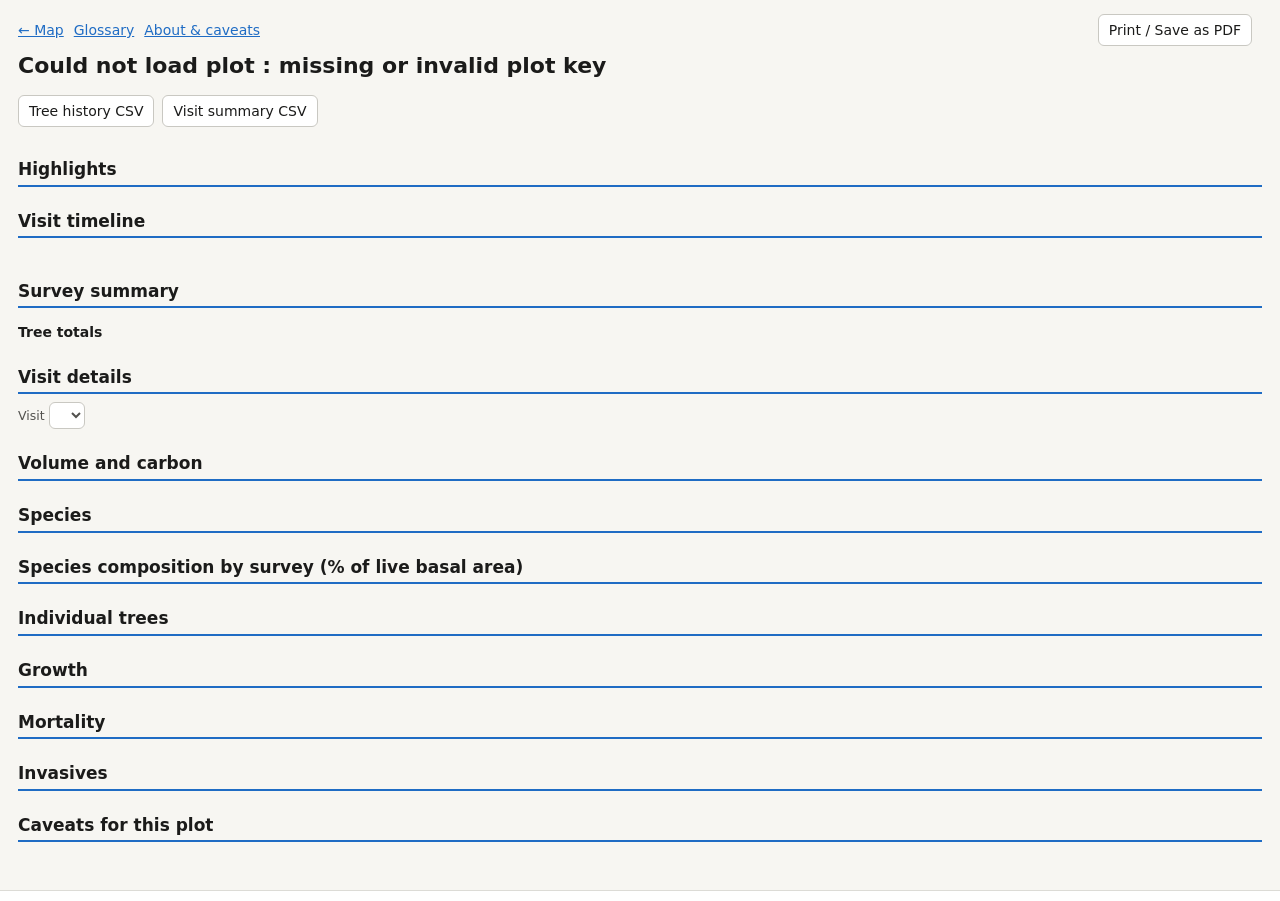
<file: web/plot.html>
<!doctype html>
<html lang="en">
<head>
<meta charset="utf-8">
<meta name="viewport" content="width=device-width, initial-scale=1, viewport-fit=cover">
<meta http-equiv="Content-Security-Policy" content="default-src 'self'; script-src 'self'; style-src 'self' 'unsafe-inline'; img-src 'self' data: blob:; connect-src 'self'; font-src 'self'; object-src 'none'; base-uri 'self'; form-action 'none'">
<meta name="referrer" content="no-referrer">
<title>FIA plot</title>
<link rel="stylesheet" href="app.css">
</head>
<body>
<div class="page">
  <div class="pagehead noprint">
    <a href="index.html" data-keepview>← Map</a> <a href="glossary.html" data-keepview>Glossary</a> <a href="about.html" data-keepview>About &amp; caveats</a>
    <span class="grow"></span>
    <button type="button" id="printbtn" class="printbtn">Print / Save as PDF</button>
    <span id="viewsw"></span>
  </div>
  <h1 id="title">Loading…</h1>
  <p class="printonly" id="printurl"></p>
  <p class="muted" id="subtitle"></p>
  <p class="muted" id="subtitle2"></p>
  <div class="actions noprint">
    <button type="button" id="csv_trees">Tree history CSV</button>
    <button type="button" id="csv_visits">Visit summary CSV</button>
  </div>
  <section class="psec" data-sec="highlights" id="s-highlights">
    <div class="kpis" id="kpis"></div>
    <h2>Highlights</h2>
    <div id="hl"></div>
  </section>

  <section class="psec" data-sec="timeline" id="s-timeline">
    <h2>Visit timeline</h2>
    <div id="tlintro"></div>
    <p class="muted" id="tldesc"></p>
    <div class="tlwrap"><div class="timeline" id="timeline"></div></div>
    <div id="predbox"></div>
  </section>

  <section class="psec" data-sec="survey" id="s-survey">
    <h2>Survey summary</h2>
    <div id="survey"></div>
    <h3>Tree totals</h3>
    <div id="treetot"></div>
  </section>

  <section class="psec" data-sec="details" id="s-details">
    <h2>Visit details <span class="muted" id="vsel"></span></h2>
    <div id="detintro"></div>
    <div class="actions noprint"><label>Visit <select id="vpick"></select></label></div>
    <div id="details"></div>
  </section>

  <section class="psec expert-only" data-sec="expert" id="s-expert">
    <h2>Expert panels <span class="muted" id="xsel"></span></h2>
    <div id="expert">Loading…</div>
  </section>

  <section class="psec" data-sec="vc" id="s-vc">
    <h2>Volume and carbon</h2>
    <div id="vc"></div>
  </section>

  <section class="psec" data-sec="species" id="s-species">
    <h2>Species</h2>
    <div id="species"></div>
  </section>

  <section class="psec" data-sec="comp" id="s-comp">
    <h2>Species composition by survey (% of live basal area)</h2>
    <div id="comp"></div>
  </section>

  <section class="psec" data-sec="indiv" id="s-indiv">
    <h2>Individual trees</h2>
    <div id="indiv"></div>
  </section>

  <section class="psec" data-sec="growth" id="s-growth">
    <h2>Growth</h2>
    <div id="growth"></div>
  </section>

  <section class="psec" data-sec="mort" id="s-mort">
    <h2>Mortality</h2>
    <div id="mort"></div>
  </section>

  <section class="psec" data-sec="invh" id="s-invh">
    <h2>Invasives</h2>
    <div id="invh"></div>
  </section>

  <section class="psec" data-sec="caveats" id="s-caveats">
    <h2>Caveats for this plot</h2>
    <div id="caveats"></div>
  </section>

  <section class="printonly" id="s-terms"></section>
  <p class="printonly" id="printfoot"></p>
</div>
<footer id="footer" class="footer"></footer>
<dialog class="printdlg" id="printdlg">
  <form method="dialog">
    <h3 style="margin-top:0">Print / Save as PDF</h3>
    <p class="muted">Sections to include</p>
    <div id="pd_secs"></div>
    <label><input type="checkbox" id="pd_trees" checked> Individual tree table</label>
    <label class="expert-only"><input type="checkbox" id="pd_raw"> Include raw records (appendix)</label>
    <div class="actions"><button value="cancel" type="submit">Cancel</button><button value="print" type="submit" class="primary" id="pd_go">Print…</button></div>
  </form>
</dialog>
<script src="vendor/plotly-7.1.0.min.js"></script>
<script src="fia.js"></script>
<script src="help.js"></script>
<script src="plot.js"></script>
<script src="spview.js"></script>
<script src="expert.js"></script>
</body>
</html>
</file>
<file: web/app.css>
:root {
  --bg: #f7f6f2; --panel: #ffffff; --ink: #1b1b1a; --ink2: #52514e; --muted: #7a7974; --line: #dcdbd6; --line2: #c9c8c2;
  --accent: #1f6cc4; --accent-ink: #ffffff;          /* 5.2:1 on white (WCAG AA for link text) */ --warn-bg: #fff4d6; --warn-ink: #6b4a00; --bad: #b3261e; --good: #1f7a3a;
  --flag-bg: #fde8e6; --chip: #eeede9; --shadow: 0 1px 3px rgba(0,0,0,.12);
}
@media (prefers-color-scheme: dark) {
  :root:not([data-theme="light"]) {
    --bg: #161615; --panel: #1f1f1e; --ink: #ecebe7; --ink2: #b9b8b2; --muted: #8d8c86; --line: #353533; --line2: #4a4946;
    --accent: #5b9cf0; --accent-ink: #0b0b0b; --warn-bg: #3a3020; --warn-ink: #f2d38a; --bad: #ff8a80; --good: #7fd18f;
    --flag-bg: #43201d; --chip: #2a2a28; --shadow: 0 1px 3px rgba(0,0,0,.5);
  }
}
* { box-sizing: border-box; }
html, body { margin: 0; height: 100%; background: var(--bg); color: var(--ink); font: 14px/1.45 "Segoe UI", system-ui, -apple-system, Arial, sans-serif; }
a { color: var(--accent); }
button, input, select { font: inherit; color: inherit; }
button { background: var(--panel); border: 1px solid var(--line2); border-radius: 6px; padding: 5px 10px; cursor: pointer; }
button:hover:not(:disabled) { border-color: var(--accent); }
button.primary { background: var(--accent); color: var(--accent-ink); border-color: var(--accent); }
button:disabled { opacity: .45; cursor: not-allowed; }
input, select { background: var(--panel); border: 1px solid var(--line2); border-radius: 6px; padding: 4px 7px; min-width: 0; }
label { color: var(--ink2); font-size: 12.5px; }
.muted { color: var(--muted); font-size: 12.5px; }
.note { background: var(--warn-bg); color: var(--warn-ink); border-radius: 6px; padding: 7px 9px; font-size: 12.5px; }
.flag { background: var(--flag-bg); border-radius: 4px; padding: 0 3px; }
.tag { display: inline-block; font-size: 11.5px; border: 1px dashed var(--line2); border-radius: 10px; padding: 0 7px; color: var(--ink2); }
.badge { display: inline-block; min-width: 8px; padding: 0 6px; border-radius: 9px; background: var(--bad); color: #fff; font-size: 11px; margin-left: 4px; }
.hidden { display: none !important; }
table { border-collapse: collapse; width: 100%; font-variant-numeric: tabular-nums; font-feature-settings: 'tnum' 1; }
th, td { text-align: left; padding: 4px 7px; border-bottom: 1px solid var(--line); vertical-align: middle; white-space: nowrap; }
/* header colours are explicit (not inherited), so headers stay readable inside third-party containers such as Leaflet popups */
th { background: var(--chip); color: var(--ink); font-weight: 600; font-size: 12.5px; position: sticky; top: 0; }
th abbr { text-decoration: none; cursor: help; border-bottom: 1px dotted var(--muted); }
/* numbers, years and short counts are centred (header too); text columns stay left. help.js marks the columns and pads
   numbers with figure spaces so decimals line up within a centred column */
td.n, th.n { text-align: center; }
/* only genuinely long text wraps: footnotes, detail rows, marked long-text cells, tags */
tfoot td, td.wrap, tr.tdet td { white-space: normal; }
td .tag { white-space: nowrap; }
td.wrap { min-width: 14em; max-width: 34em; }

/* ---------- map page */
#top { display: flex; gap: 10px; align-items: center; padding: 8px 12px; background: var(--panel); border-bottom: 1px solid var(--line); flex-wrap: wrap; }
#top h1 { font-size: 16px; margin: 0 8px 0 0; white-space: nowrap; }
#top .grow { flex: 1; }
#idq { width: 220px; }
#main { display: flex; height: calc(100% - 50px); }
#side { width: 300px; flex: none; overflow-y: auto; background: var(--panel); border-right: 1px solid var(--line); padding: 10px 12px; }
#map { flex: 1; min-width: 0; }
#side h2 { font-size: 13px; text-transform: uppercase; letter-spacing: .04em; color: var(--ink2); margin: 14px 0 6px; }
#side h2:first-child { margin-top: 0; }
.row { display: flex; gap: 6px; align-items: center; margin: 4px 0; }
.row > * { flex: 1; }
.row > label { flex: 0 0 82px; }
.legend-item { display: flex; align-items: center; gap: 6px; font-size: 12.5px; padding: 2px 0; cursor: pointer; }
.legend-item input { flex: none; }
.sw { width: 12px; height: 12px; border-radius: 50%; border: 1px solid rgba(0,0,0,.35); flex: none; }
.legend-item .n { margin-left: auto; color: var(--muted); }
#count { font-weight: 600; }
#drawer { position: absolute; right: 12px; top: 62px; width: 420px; max-height: calc(100% - 80px); overflow: auto; background: var(--panel);
  border: 1px solid var(--line); border-radius: 8px; box-shadow: var(--shadow); padding: 12px 14px; z-index: 1000; }
#drawer h3 { margin: 0 0 8px; font-size: 15px; display: flex; justify-content: space-between; align-items: center; }
#drawer .close { border: 0; font-size: 18px; padding: 0 4px; }
.results li { margin: 3px 0; }
.results { padding-left: 18px; margin: 6px 0; }
.leaflet-popup-content { font: 13px/1.4 "Segoe UI", Arial, sans-serif; min-width: 290px; }
.leaflet-popup-content table td, .leaflet-popup-content table th { padding: 2px 5px; font-size: 12px; white-space: nowrap; }
/* theme Leaflet's popup (it defaults to a white box with #333 text) with the site's light/dark variables */
.leaflet-popup-content-wrapper, .leaflet-popup-tip { background: var(--panel); color: var(--ink); }
.leaflet-container a.leaflet-popup-close-button { color: var(--ink2); }
.leaflet-popup-content a { color: var(--accent); }
.plain-bg { background: #e9eef0; }
@media (prefers-color-scheme: dark) { .plain-bg { background: #22292c; } }
.progress { height: 10px; background: var(--chip); border-radius: 5px; overflow: hidden; margin: 6px 0; }
.progress > div { height: 100%; background: var(--accent); width: 0; transition: width .3s; }
pre.log { max-height: 220px; overflow: auto; background: var(--chip); padding: 6px 8px; border-radius: 6px; font-size: 11.5px; white-space: pre-wrap; }
.tables-wrap { max-height: 260px; overflow: auto; border: 1px solid var(--line); border-radius: 6px; }
.tables-wrap td, .tables-wrap th { font-size: 11.5px; padding: 2px 5px; }
.changed td { background: var(--warn-bg); }
.kv { display: grid; grid-template-columns: 150px 1fr; gap: 2px 10px; font-size: 13px; margin: 6px 0; }
.kv div:nth-child(odd) { color: var(--ink2); }
.ok { color: var(--good); } .bad { color: var(--bad); }

/* ---------- plot page */
.page { max-width: 1280px; margin: 0 auto; padding: 14px 18px 40px; }
.page h1 { font-size: 22px; margin: 4px 0 2px; }
.page h2 { font-size: 17px; margin: 22px 0 8px; border-bottom: 2px solid var(--accent); padding-bottom: 3px; }
.page h3 { font-size: 14px; margin: 14px 0 6px; }
.card { background: var(--panel); border: 1px solid var(--line); border-radius: 8px; padding: 10px 12px; }
.timeline { display: grid; grid-auto-flow: column; grid-auto-columns: minmax(150px, 1fr); gap: 8px; overflow-x: auto; padding-bottom: 6px; }
.tc { background: var(--panel); border: 1px solid var(--line2); border-radius: 8px; padding: 7px 9px; cursor: pointer; font-size: 12.5px; }
.tc.sel { border: 2px solid var(--accent); }
.tc.pred { border-style: dashed; cursor: default; background: transparent; }
.tc .d { font-weight: 650; font-size: 14px; }
.tabs { display: flex; gap: 4px; flex-wrap: wrap; margin: 10px 0 8px; }
.tabs button { border-radius: 16px; padding: 3px 11px; font-size: 13px; }
.tabs button.on { background: var(--accent); color: var(--accent-ink); border-color: var(--accent); }
.scroll { max-height: 520px; overflow: auto; border: 1px solid var(--line); border-radius: 6px; }
.grid2 { display: grid; grid-template-columns: repeat(auto-fit, minmax(420px, 1fr)); gap: 12px; }
.kpis { display: grid; grid-template-columns: repeat(auto-fit, minmax(150px, 1fr)); gap: 8px; margin: 8px 0; }
.kpi { background: var(--panel); border: 1px solid var(--line); border-radius: 8px; padding: 7px 10px; }
.kpi .l { font-size: 12px; color: var(--ink2); } .kpi .v { font-size: 20px; font-weight: 650; } .kpi .u { font-size: 11.5px; color: var(--muted); }
.chart { width: 100%; height: 360px; }
.fields { columns: 3 300px; column-gap: 18px; font-size: 12.5px; }
.fields div { break-inside: avoid; padding: 1px 0; border-bottom: 1px dotted var(--line); }
.fields b { color: var(--ink2); font-weight: 600; }
.actions { display: flex; gap: 8px; flex-wrap: wrap; margin: 8px 0; }
@media (max-width: 760px) {
  #main { flex-direction: column; height: auto; }
  #side { width: 100%; border-right: 0; }
  #map { height: 70vh; }
  #drawer { left: 8px; right: 8px; width: auto; }
  .grid2 { grid-template-columns: 1fr; }
}

/* ---------- static site additions: footer, mobile filter panel, print */
body.mapbody { display: flex; flex-direction: column; height: 100%; height: 100dvh; }
body.mapbody #main { flex: 1; min-height: 0; height: auto; position: relative; }
.footer { font-size: 12px; color: var(--muted); padding: 5px 12px; background: var(--panel); border-top: 1px solid var(--line); }
.footer a { color: var(--accent); }
.toplink { white-space: nowrap; }
.searchrow { display: flex; gap: 6px; align-items: center; }
.mobile-only { display: none; }
.popscroll { max-height: 220px; overflow: auto; max-width: 100%; -webkit-overflow-scrolling: touch; }
.popscroll table { width: max-content; min-width: 100%; }
.prose { max-width: 820px; } .prose li { margin-bottom: 6px; }
.leaflet-container { font: inherit; }
@media (max-width: 760px) {
  .mobile-only { display: inline-block; }
  #top { gap: 6px; padding: 6px 8px; }
  #top h1 { font-size: 15px; flex: 1; }
  .searchrow { order: 5; width: 100%; }
  #idq { flex: 1; width: auto; font-size: 16px; }           /* 16px avoids iOS zoom on focus */
  #top button, #top .toplink { padding: 8px 10px; }
  body.mapbody #main { flex-direction: row; }
  body.mapbody #map { height: auto; flex: 1; }
  #side { position: absolute; z-index: 1100; top: 0; bottom: 0; left: 0; width: min(88vw, 340px); transform: translateX(-102%);
    transition: transform .2s ease; box-shadow: var(--shadow); border-right: 1px solid var(--line); }
  body.side-open #side { transform: none; }
  #side h2 .close { float: right; border: 0; font-size: 20px; padding: 0 6px; }
  #side select, #side input, #drawer input, #drawer select { font-size: 16px; padding: 7px 8px; }
  #drawer { top: auto; bottom: 0; left: 0; right: 0; width: auto; max-height: 72vh; border-radius: 12px 12px 0 0; }
  .leaflet-popup-content { min-width: 240px; }
  .page { padding: 10px 10px 30px; }
  .timeline { grid-auto-columns: minmax(140px, 70vw); }
  .chart { height: 300px; }
  .fields { columns: 1; }
  .tabs button { padding: 6px 12px; }
}
@media print {
  .noprint, .footer, .modebar-container { display: none !important; }
  body { background: #fff; color: #000; }
  .page { max-width: none; padding: 0; }
  .scroll { max-height: none !important; overflow: visible !important; border: 0; }
  .chart, .card, table, .timeline .tc { break-inside: avoid; }
  .timeline { display: flex; flex-wrap: wrap; }
  .note { background: #fff; border: 1px solid #999; }
}

/* active vs historical plots */
.histbadge { display: inline-block; font-size: 12px; border: 1.5px solid var(--muted); color: var(--ink2); border-radius: 10px; padding: 0 8px; background: var(--chip); }
.toggle-row { display: flex; align-items: flex-start; gap: 8px; padding: 8px 9px; margin: 0 0 10px; border: 1px solid var(--line2); border-radius: 6px; background: var(--chip); }
.toggle-row input { margin-top: 3px; flex: none; width: 16px; height: 16px; }
.toggle-row label { color: var(--ink); font-size: 13.5px; font-weight: 600; cursor: pointer; }
.toggle-row .muted { display: block; font-weight: 400; }
.sw.hollow { background: transparent !important; border: 2px solid #8a8984; }
.hist-cluster { background: transparent !important; }
.hist-cluster div { background: rgba(255,255,255,.75) !important; border: 2px dashed #7a7974; color: #52514e; width: 30px; height: 30px; margin: 5px 0 0 5px; border-radius: 15px; text-align: center; font: 12px/26px "Segoe UI", system-ui, sans-serif; box-sizing: border-box; }
details.histnear { margin-top: 10px; border-top: 1px solid var(--line); padding-top: 6px; }
details.histnear summary { cursor: pointer; color: var(--ink2); }
.filtnote { margin: 2px 0 6px; }

/* ---------- help (ⓘ), view switch, intros */
.hb { border: 0; background: transparent; color: var(--accent); padding: 0 3px; margin-left: 2px; font-size: 12px; line-height: 1; cursor: help; vertical-align: baseline; min-width: 20px; min-height: 20px; }
.hb:focus-visible { outline: 2px solid var(--accent); outline-offset: 1px; border-radius: 4px; }
#hpop { position: absolute; z-index: 3000; background: var(--panel); color: var(--ink); border: 1px solid var(--line2); border-radius: 8px;
  box-shadow: var(--shadow); padding: 8px 10px; font-size: 13px; line-height: 1.4; }
#hpop p { margin: 4px 0; } #hpop .hp-t { font-weight: 650; } #hpop code { font-size: 11.5px; color: var(--ink2); }
#hpop .hp-u { font-size: 12px; color: var(--ink2); } #hpop .hp-s, #hpop .hp-p { font-size: 12px; color: var(--ink2); }
#hpop a { color: var(--accent); }
th .thl { white-space: nowrap; } th small.thc { display: block; font-weight: 400; font-size: 10.5px; color: var(--ink2); white-space: nowrap; }
.viewsw { display: inline-flex; border: 1px solid var(--line2); border-radius: 16px; overflow: hidden; }
.viewsw button { border: 0; border-radius: 0; padding: 3px 10px; font-size: 12.5px; background: var(--panel); color: var(--ink); }
.viewsw button[aria-pressed="true"] { background: var(--accent); color: var(--accent-ink); }
.intro p { margin: 0 0 8px; max-width: 900px; color: var(--ink2); font-size: 13.5px; } .intro .src { font-size: 12px; color: var(--muted); }
.intro .intro-exp { display: none; }
[data-view="expert"] .intro .intro-std { display: none; } [data-view="expert"] .intro .intro-exp { display: block; margin: 0 0 4px; }
[data-view="standard"] .expert-only { display: none !important; }
[data-view="expert"] .standard-only { display: none !important; }
[data-view="expert"] .page { max-width: none; }
[data-view="expert"] .page h2 { font-size: 15px; margin: 14px 0 4px; }
[data-view="expert"] td, [data-view="expert"] th { padding: 2px 5px; font-size: 12px; }
.pagehead { display: flex; gap: 10px; align-items: center; flex-wrap: wrap; }
.pagehead .grow { flex: 1; }

/* ---------- plot page (revamp) */
.hl { margin: 6px 0 10px 18px; padding: 0; } .hl li { margin: 3px 0; max-width: 980px; }
.tag { white-space: nowrap; }
table.survey tbody td:first-child { white-space: nowrap; }
.tc .tag { white-space: normal; }
tr.predrow td { background: var(--chip); }
tfoot td { font-size: 12px; color: var(--ink2); border: 0; padding-top: 4px; }
.vsect { margin: 10px 0 14px; } .vsect > h3 { margin: 8px 0 4px; }
.absent { font-size: 12.5px; color: var(--ink2); }
.compbar { display: grid; grid-template-columns: 112px 1fr; gap: 6px; align-items: center; margin: 4px 0; font-size: 12.5px; }
.compbar .bar { display: flex; height: 26px; border-radius: 4px; overflow: hidden; background: var(--chip); }
.compbar .seg { height: 100%; display: flex; align-items: center; justify-content: center; font-size: 11.5px; color: #fff; min-width: 0;
  border-right: 2px solid var(--panel); box-sizing: border-box; overflow: hidden; white-space: nowrap; }
.compbar .seg.dk { color: #111; }
.complegend { display: flex; flex-wrap: wrap; gap: 4px 14px; font-size: 12.5px; margin: 6px 0; }
.complegend span::before { content: ""; display: inline-block; width: 11px; height: 11px; border-radius: 3px; margin-right: 5px; vertical-align: -1px; background: var(--c); }
.sm { display: grid; grid-template-columns: repeat(auto-fill, minmax(230px, 1fr)); gap: 10px; }
.sm figure { margin: 0; border: 1px solid var(--line); border-radius: 6px; padding: 4px 6px; background: var(--panel); }
.sm figcaption { font-size: 12.5px; font-weight: 600; } .sm svg { width: 100%; height: auto; display: block; }
.sm .ax { stroke: var(--line2); stroke-width: 1; } .sm .grid { stroke: var(--line); stroke-width: 1; }
.sm text { fill: var(--ink2); font-size: 10px; }
.smleg { display: flex; flex-wrap: wrap; gap: 4px 16px; font-size: 12.5px; color: var(--ink2); margin: 4px 0 8px; align-items: center; }
.smleg svg { vertical-align: middle; }
table.sortable th[aria-sort] { cursor: pointer; } table.sortable th[aria-sort="ascending"] .thl::after { content: " ▲"; } table.sortable th[aria-sort="descending"] .thl::after { content: " ▼"; }
tr.trow { cursor: pointer; } tr.trow:hover td { background: var(--chip); } tr.tdet td { background: var(--bg); }
.spark { vertical-align: middle; }
.tlwrap { position: relative; }
.tc:focus-visible { outline: 2px solid var(--accent); outline-offset: 2px; }
#tltip { position: absolute; z-index: 2500; max-width: 340px; background: var(--panel); color: var(--ink); border: 1px solid var(--line2); border-radius: 8px;
  box-shadow: var(--shadow); padding: 8px 10px; font-size: 12.5px; line-height: 1.4; }
#tltip b { font-weight: 650; } #tltip .st { margin-top: 5px; padding-top: 5px; border-top: 1px solid var(--line); color: var(--ink2); }
.xgrid { display: grid; grid-template-columns: repeat(auto-fit, minmax(380px, 1fr)); gap: 10px; }
.kvx { display: grid; grid-template-columns: max-content 1fr; gap: 1px 10px; font-size: 12px; }
.kvx .k { color: var(--ink2); font-family: Consolas, monospace; } .kvx .v { overflow-wrap: anywhere; }
.chooser { display: flex; flex-wrap: wrap; gap: 2px 10px; font-size: 12px; max-height: 120px; overflow: auto; border: 1px solid var(--line); padding: 4px 6px; border-radius: 6px; }
.rawtab { margin: 6px 0 12px; } .rawtab summary { cursor: pointer; font-weight: 600; }
dialog.printdlg { border: 1px solid var(--line2); border-radius: 10px; background: var(--panel); color: var(--ink); max-width: 420px; width: calc(100% - 32px); }
dialog.printdlg::backdrop { background: rgba(0,0,0,.35); }
dialog.printdlg label { display: block; color: var(--ink); font-size: 13.5px; margin: 3px 0; }
.printonly { display: none; }

/* ---------- print (plot page and map): US Letter, 0.6 in margins, light theme, no interactive chrome */
@page { size: letter portrait; margin: 0.6in; }
@page :first { margin-top: 0.6in; }
@media print {
  :root, :root:not([data-theme="light"]) { --bg: #fff; --panel: #fff; --ink: #000; --ink2: #333; --muted: #555; --line: #ccc; --line2: #999;
    --accent: #1f5fa8; --accent-ink: #fff; --chip: #eee; --warn-bg: #fff; --warn-ink: #000; --flag-bg: #fde8e6; }
  html, body { background: #fff !important; color: #000 !important; font-size: 9.3pt; }
  .noprint, .footer, .modebar-container, .hb, #hpop, #tltip, .viewsw, .actions, .chooser, dialog, .leaflet-control-container { display: none !important; }
  .printonly { display: block !important; }
  .page { max-width: none; padding: 0; }
  .page h1 { font-size: 17pt; } .page h2 { font-size: 12.5pt; break-after: avoid; } .page h3 { break-after: avoid; }
  .scroll, .tables-wrap { max-height: none !important; overflow: visible !important; border: 0; }
  table { font-size: 7.6pt; } th, td { padding: 1.5pt 3pt; } th { position: static; }
  thead { display: table-header-group; } tr, .chart, .card, figure, .compbar, .kpi, .vsect > h3, img.chartimg { break-inside: avoid; }
  table.wide { font-size: 7pt; }
  /* every printed table wraps its columns to the page width instead of being clipped */
  .page table { width: 100% !important; table-layout: auto; }
  .page th .thl, .page th small.thc, table.survey tbody td:first-child { white-space: normal !important; overflow-wrap: anywhere; }
  .page td, .page th { overflow-wrap: anywhere; word-break: break-word; }
  .scroll table, .tables-wrap table { max-width: 100%; }
  .grid2 { display: block; } .js-plotly-plot .main-svg { max-width: 100%; }
  .timeline { display: flex; flex-wrap: wrap; } .tc { break-inside: avoid; }
  section.psec[data-print="off"] { display: none !important; }
  img.chartimg { max-width: 100%; display: block; margin: 0 auto; }
  .chart.has-img > :not(img) { display: none !important; }
  .chart.has-img { height: auto !important; }
  a { color: #000; text-decoration: none; }
  .intro-exp { display: none !important; }
  details { display: block; } details > summary { list-style: none; }
}
.gitem { border-bottom: 1px solid var(--line); padding: 6px 0; } .gitem h3 { margin: 2px 0; font-size: 14px; } .gitem p { margin: 3px 0; max-width: 900px; }
.gitem.gfocus { background: var(--chip); outline: 2px solid var(--accent); border-radius: 6px; padding: 6px 8px; }
.gex { font-size: 13px; color: var(--ink2); }
details.gtab { margin: 6px 0; } details.gtab > summary { cursor: pointer; padding: 4px 0; }
/* map print: current extent, legend and filters on one landscape page */
body.printmap #map { width: 10.2in !important; height: 5.7in !important; flex: none !important; }
@media print {
  body.printmap #top, body.printmap #side, body.printmap #drawer, body.printmap .footer, body.printmap .leaflet-control-zoom { display: none !important; }
  body.printmap.mapbody, body.printmap #main { display: block !important; height: auto !important; }
  body.printmap #printinfo { display: block !important; font-size: 8.5pt; }
  .printlegend { columns: 3; font-size: 7.5pt; } .printlegend .legend-item { padding: 0; }
  body:not(.printmap).mapbody #printinfo { display: none !important; }
}
@media print { dl.terms { columns: 2; column-gap: 18pt; font-size: 7.4pt; } dl.terms dt { break-after: avoid; margin-top: 3pt; } dl.terms dd { margin: 0 0 2pt 8pt; break-inside: avoid; } }

/* ---------- Visit details tables: sortable headers, no wrapping of short values, sticky first column, right-edge fade */
.sortb { border: 0; background: transparent; padding: 0; font: inherit; font-weight: 600; color: inherit; text-align: inherit; cursor: pointer; display: inline; }
.sortb:focus-visible { outline: 2px solid var(--accent); outline-offset: 1px; border-radius: 3px; }
.sortb .arr { display: inline-block; min-width: 0.9em; color: var(--accent); }
th[aria-sort="ascending"] .sortb .arr::after { content: " ▲"; } th[aria-sort="descending"] .sortb .arr::after { content: " ▼"; }
th[aria-sort="none"] .sortb .arr::after { content: " ⇅"; color: var(--muted); font-weight: 400; }
table.vt td, table.vt th { white-space: nowrap; }
table.vt th .thl { white-space: nowrap; }
.hscroll { position: relative; }
.hscroll::after { content: ""; position: absolute; top: 1px; right: 1px; bottom: 1px; width: 28px; pointer-events: none; border-radius: 0 6px 6px 0;
  background: linear-gradient(to right, transparent, var(--bg)); opacity: 0; transition: opacity .15s; }
.hscroll.more::after { opacity: 1; }
table.stickyfirst tbody td:first-child { position: sticky; left: 0; z-index: 1; background: var(--panel); box-shadow: 1px 0 0 var(--line); }
table.stickyfirst thead th:first-child { position: sticky; left: 0; top: 0; z-index: 3; box-shadow: 1px 0 0 var(--line2); }
.condsum { margin: 2px 0 4px; } .condline { margin: 2px 0; font-size: 13.5px; }
.linkbtn { border: 0; background: transparent; color: var(--accent); padding: 4px 0; font-size: 13px; text-decoration: underline; cursor: pointer; }
.secttoggle { border: 0; background: transparent; padding: 0; font: inherit; font-weight: inherit; color: inherit; cursor: pointer; }
.switch { display: inline-flex; align-items: center; gap: 6px; color: var(--ink); font-size: 13px; }
@media (max-width: 760px) {
  table.vt small.thc { display: none; }                    /* compact headers on phones: FIADB name in the ⓘ */
  table.vt td, table.vt th { padding: 4px 6px; }
}
@media print {
  .hscroll::after { display: none; }
  table.stickyfirst td:first-child, table.stickyfirst th:first-child { position: static; box-shadow: none; }
  .collfields[hidden] { display: block !important; }
  table.vt td, table.vt th { white-space: normal; }
  .sortb .arr { display: none; }
}

/* individual trees table: Tree and Species stay on the left while scrolling; negative changes in grey */
table.sticky2 tbody td:nth-child(2), table.sticky2 thead th:nth-child(2) { position: sticky; left: var(--c1w, 64px); background: var(--panel); box-shadow: 1px 0 0 var(--line); }
table.sticky2 tbody td:nth-child(2) { z-index: 1; } table.sticky2 thead th:nth-child(2) { z-index: 3; background: var(--chip); }
table.sticky2 tbody td:first-child, table.sticky2 thead th:first-child { min-width: var(--c1w, 64px); max-width: var(--c1w, 64px); box-sizing: border-box; }
.negchg { color: var(--muted); } tr.tdet td { white-space: normal; } .tdetin { max-width: calc(100vw - 40px); position: sticky; left: 0; } .tchart { height: 260px; }
@media print { table.sticky2 td:nth-child(2), table.sticky2 th:nth-child(2) { position: static; box-shadow: none; } }

th.n .sortb { text-align: center; } th.n small.thc { text-align: center; }
@media print { th, td { white-space: normal; } td.n, th.n { text-align: center; } }
td:has(> .wrapcell) { white-space: normal; min-width: 14em; max-width: 34em; }
.grid2 > *, .xgrid > *, .kpis > * { min-width: 0; }      /* grid children may shrink: wide tables scroll inside their box */
.ni { display: inline-block; text-align: right; } .nf, .nsuf { display: inline-block; text-align: left; }
/* map popup: surveys without tree data (no forest / not sampled) */
.leaflet-popup-content td.notrees { text-align: center; color: var(--ink2); font-style: italic; }
.popnote { margin: 4px 0; padding: 4px 6px; border-left: 3px solid var(--line2); color: var(--ink2); font-size: 12px; max-width: 34em; }
.legend-item .lsub { font-size: 11px; }

/* individual trees: small panels open a full-size view (spview.js) */
.sm figure.smz { position: relative; cursor: zoom-in; }
.sm figure.smz:hover, .sm figure.smz:focus-visible { border-color: var(--accent); }
.sm figure.smz:focus-visible { outline: 2px solid var(--accent); outline-offset: 1px; }
.smcue { position: absolute; top: 4px; right: 6px; font-size: 11px; color: var(--accent); background: var(--panel); padding: 0 4px; border-radius: 3px; opacity: 0; pointer-events: none; }
.sm figure.smz:hover .smcue, .sm figure.smz:focus-visible .smcue { opacity: 1; }
@media (hover: none) { .smcue { opacity: 1; font-size: 0; } .smcue::after { content: '⤢'; font-size: 13px; } }
body.spopen { overflow: hidden; }
.spview { position: fixed; inset: 0; z-index: 2000; }
.spview[hidden] { display: none; }
.spback { position: absolute; inset: 0; background: rgba(0,0,0,.45); }
.spbox { position: absolute; left: 50%; top: 50%; transform: translate(-50%, -50%); width: min(1180px, 96vw); max-height: 94vh; overflow: auto;
  background: var(--panel); color: var(--ink); border-radius: 10px; box-shadow: 0 8px 30px rgba(0,0,0,.35); padding: 10px 14px 12px; box-sizing: border-box; scrollbar-gutter: stable; }
.sphead { display: flex; align-items: center; gap: 8px; }
.sptitle { flex: 1; min-width: 0; } .sptitle h2 { margin: 0; font-size: 18px; } .sptitle .muted { font-size: 12.5px; }
.spnav, .spclose { flex: none; width: 38px; height: 38px; border-radius: 19px; border: 1px solid var(--line2); background: var(--chip); color: var(--ink); font-size: 22px; line-height: 1; cursor: pointer; }
.spnav:disabled { opacity: .4; cursor: default; }
.spctl { display: flex; flex-wrap: wrap; gap: 4px 16px; align-items: center; font-size: 13px; margin: 6px 0; }
.spctl label { display: inline-flex; gap: 5px; align-items: center; cursor: pointer; }
.sphint { font-size: 12px; }
.spmain { display: grid; grid-template-columns: minmax(0, 1fr) 330px; gap: 12px; align-items: start; }
.spchart { min-width: 0; position: relative; }
.spchart svg { display: block; max-width: 100%; height: auto; touch-action: pan-y; }
.spchart .grid { stroke: var(--line); stroke-width: 1; } .spchart .grid.sv { stroke-dasharray: 1 3; } .spchart .ax { stroke: var(--line2); }
.spchart .tick { fill: var(--ink2); font-size: 11px; } .spchart .tick.ref { font-size: 10px; font-style: italic; fill: var(--muted); }
.splab { font-size: 10.5px; fill: var(--ink); paint-order: stroke; stroke: var(--panel); stroke-width: 3px; stroke-linejoin: round; font-variant-numeric: tabular-nums; }
.splead { stroke: var(--muted); stroke-width: .8; }
.spchart .lhit { fill: none; stroke: transparent; stroke-width: 12; pointer-events: stroke; cursor: pointer; }
.spchart .dhit { fill: transparent; cursor: pointer; }
.spchart.hl .sptree:not(.on), .spchart.hl .splab:not(.on), .spchart.hl .splead:not(.on) { opacity: .14; }
.spchart .sptree.on line { stroke-width: 3; }
.spdrop { font-size: 12px; margin: 2px 0 0; }
.splist h3 { margin: 0 0 4px; font-size: 14px; }
.splist { max-height: 70vh; overflow: auto; }
.splist tr[data-ti] { cursor: pointer; }
.splist tr[data-ti].on td { background: var(--chip); }
.sptip { position: fixed; z-index: 5; pointer-events: none; background: var(--panel); color: var(--ink); border: 1px solid var(--line2); border-radius: 6px;
  box-shadow: var(--shadow); padding: 6px 8px; font-size: 12.5px; line-height: 1.4; max-width: 260px; }
@media (max-width: 700px) {
  .spbox { left: 0; top: 0; transform: none; width: 100%; height: 100%; max-height: none; border-radius: 0; padding: 8px 10px 16px; }
  .spmain { grid-template-columns: minmax(0, 1fr); }
  .splist { max-height: none; }
  .sphint { display: none; }
}
@media print {
  body.spopen > :not(#spview) { display: none !important; }
  body.spopen { overflow: visible; }
  body.spopen #spview { position: static; }
  body.spopen .spback, body.spopen .spnav, body.spopen .spclose, body.spopen .spctl, body.spopen .sptip { display: none !important; }
  body.spopen .spbox { position: static; transform: none; width: auto; max-height: none; overflow: visible; box-shadow: none; border-radius: 0; padding: 0; }
  body.spopen .spmain { display: block; } body.spopen .splist { max-height: none; overflow: visible; margin-top: 8pt; }
  body.spopen .spchart svg { width: 100%; height: auto; }
  body.spopen .spchart.hl .sptree, body.spopen .spchart.hl .splab, body.spopen .spchart.hl .splead { opacity: 1; }
}
</file>
